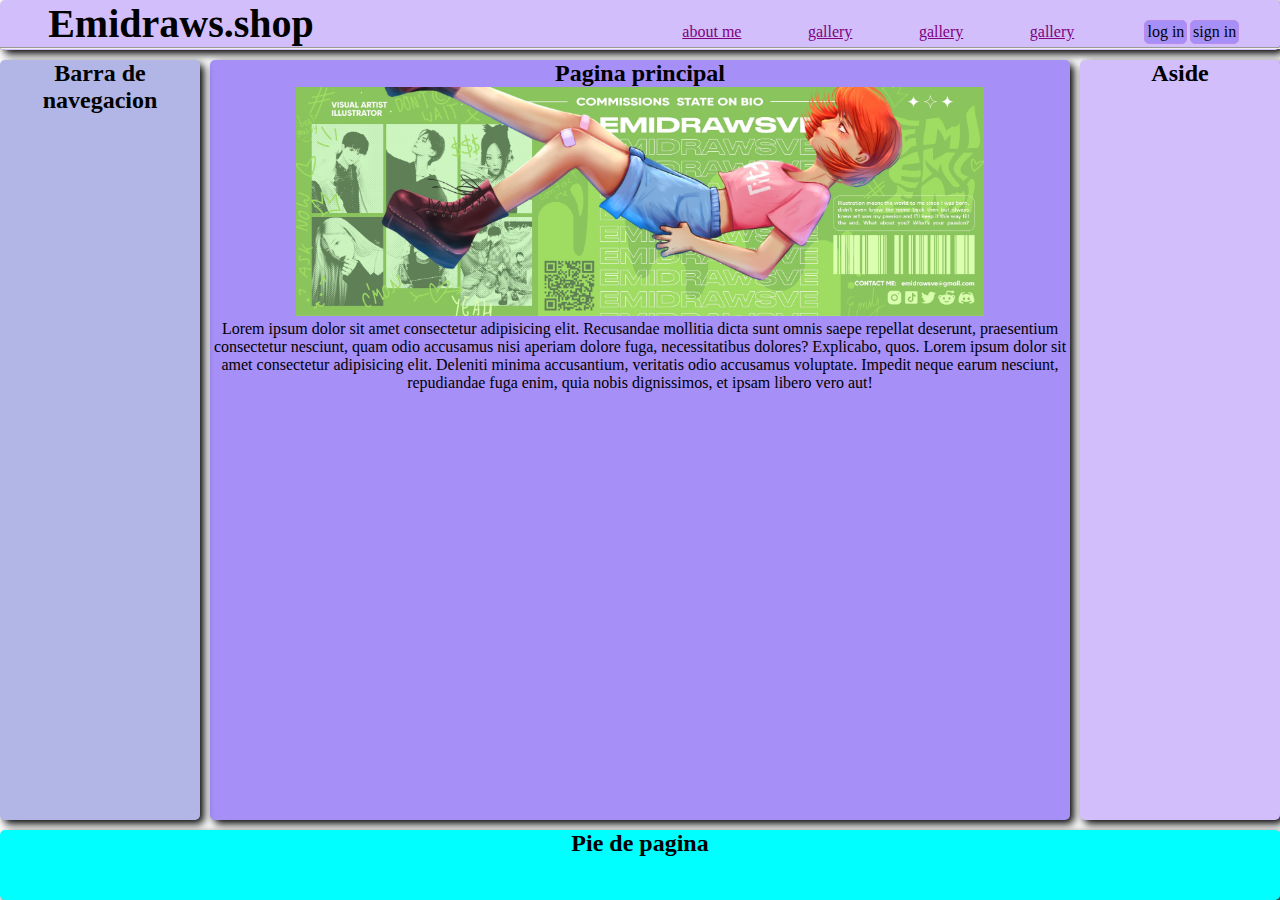
<file: Pagina/index copy.html>
<!DOCTYPE html>
<html class="html" lang="en">
<head>
    <meta charset="UTF-8">
    <meta http-equiv="X-UA-Compatible" content="IE=edge">
    <meta name="viewport" content="width=device-width, initial-scale=1.0">
    <link rel="stylesheet" href="./css/styles.css">
    <title>Emidraws</title>
</head>
<body class="pagina">
    <HEAder class="cabeza">
        <section class="titulo">
        <h1 class="nombre">Emidraws.shop</h1>
        </section>
        <section class="menu">
            <ul class="menu">
            <li><a class="links" href="https://www.youtube.com/watch?v=4lBjhm410do">about me</a></li>
            <li ><a class="links" href="https://www.youtube.com/watch?v=4lBjhm410do">gallery</a></li>
            <li ><a class="links" href="https://www.youtube.com/watch?v=4lBjhm410do">gallery</a></li>
            <li ><a class="links" href="https://www.youtube.com/watch?v=4lBjhm410do">gallery</a></li>
        </ul>
        </section>
        <section class="registro">
            <ul class="registros"><a href=""></a>log in</ul>
            <ul class="registros"><a href=""></a>sign in</ul>
        </section>
        <hr>
    </HEAder>
    <main class="principal">
        <h2>Pagina principal   </h2>
            <figure>
                <img class="img" src="./img/FpnJIz8XgAA7Vwv.jpg" alt="">
                
              </figure>
              <p>
            Lorem ipsum dolor sit amet consectetur adipisicing elit. Recusandae mollitia dicta sunt omnis saepe repellat deserunt, praesentium consectetur nesciunt, quam odio accusamus nisi aperiam dolore fuga, necessitatibus dolores? Explicabo, quos. Lorem ipsum dolor sit amet consectetur adipisicing elit. Deleniti minima accusantium, veritatis odio accusamus voluptate. Impedit neque earum nesciunt, repudiandae fuga enim, quia nobis dignissimos, et ipsam libero vero aut!
        </p>
    </main>
    <nav class="barraNav">
        <h2>Barra de navegacion</h2>
    </nav>
    <Aside class="anuncios">
        <h2>Aside</h2>
    </Aside>
    <footer class="piePag">
        <h2>Pie de pagina</h2>
    </footer>
    
</body>
</html>
</file>
<file: Pagina/css/styles.css>
*{
    margin: 0;
    padding: 0;
}
.pagina > *{
    box-shadow: 4px 4px 8px black;
    border-radius: 5px;
    text-align: center;
    padding: 0px;
}
.html{
   height: 100%;
}
.pagina{
    min-height: 100%;
    display: grid;
    gap: 10px;
    
    grid-template:
    "cabeza" 80px
    "barraNav"  40px
    "principal" auto
    "anuncios" 70px
    "piePag" 70px
    ;

}
.cabeza{
    background-color: #D2BEFA;
    grid-area: cabeza;
}

.titulo, .nombre{
    display: inline-block;
    margin-right: 150px;
}
.menu{
    display: inline-flex;
    width: 520px;
    justify-content: space-evenly;
    list-style: none;
    
    
   
}
.links{
   
  
    color: purple;
    
    border-radius: 5px;
    padding: 2px;
    
    
    
}

.registro{
    display: inline-flex;
    width: 100px;
    justify-content: space-evenly;
    
}
.registros{
    background-color:#A68FF7;
    color: black;
    border: 1px solid #BB8AED;
    border-radius: 5px;
    padding: 2px;

}
.principal{
    grid-area: principal;
    background-color: #A68FF7;

}
.barraNav{
    grid-area: barraNav;
    background-color: #B1B6E6;

}
.anuncios{
    grid-area: anuncios;
    background-color: #D2BEFA;
}
.piePag{
    grid-area: piePag;
    background-color: aqua;
}
@media(min-width: 600px){

   
    .pagina{
        grid-template:
        "cabeza  cabeza" 80px
        "barraNav barraNav"  40px
        "principal anuncios" auto
        "piePag piePag" 70px /
         auto       200px
    ;
    }

}
@media(min-width: 800px){
   
    .pagina{
        grid-template:
        "cabeza  cabeza cabeza" 50px
        
        "barraNav principal anuncios" auto
        "piePag piePag piePag" 70px /
           200px  auto       200px
    ;
    }

}

.img{
   
    width: 80%;
}


@media (min-width: 600px){
    
    .cabeza h1{

        font-size: 40px;
        width: 80;
        text-align: left;
        margin-left: 10px;
      
    }

    .cabeza .links{
         align-content: right;
         margin-left: 1px;

    }

    .registro{
        
        align-content: center;

    }
}
</file>
